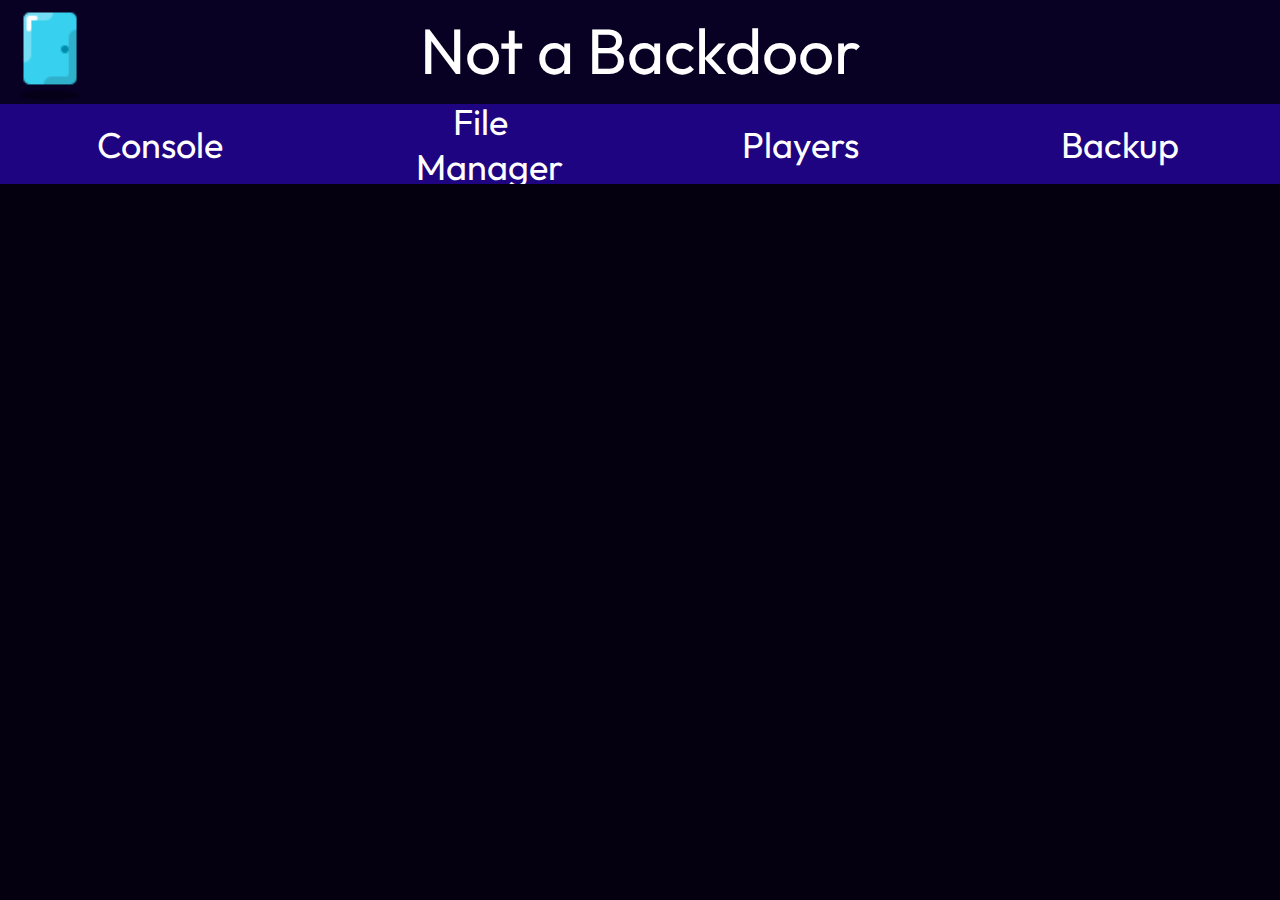
<file: webpages/editor/index.html>
<!DOCTYPE html>
<html lang="en">
<head>
  <meta charset="UTF-8">
  <meta name="viewport" content="width=device-width, initial-scale=1.0"> <!-- displays site properly based on user's device -->
  <link rel="stylesheet" href="./style.css">
</head>
<body>
    <div class="navbar">
        <img src="./images/Logo.png" alt="" class="logo">
        <h1 class="not">Not a Backdoor</h1>
        <div class="navbar2">
            <div class="underline">
                <div class="overlay">
                </div>
                <h3>Console</h3>
            </div>
            <div class="underline">
                <div class="overlay">
                </div>
                <h3>File Manager</h3>
            </div>
            <div class="underline">
                <div class="overlay">
                </div>
                <h3>Players</h3>
            </div>
            <div class="underline">
                <div class="overlay">
                </div>
                <h3>Backup</h3>
                
            </div>
            
        </div>
    </div>
    
</body>
</file>
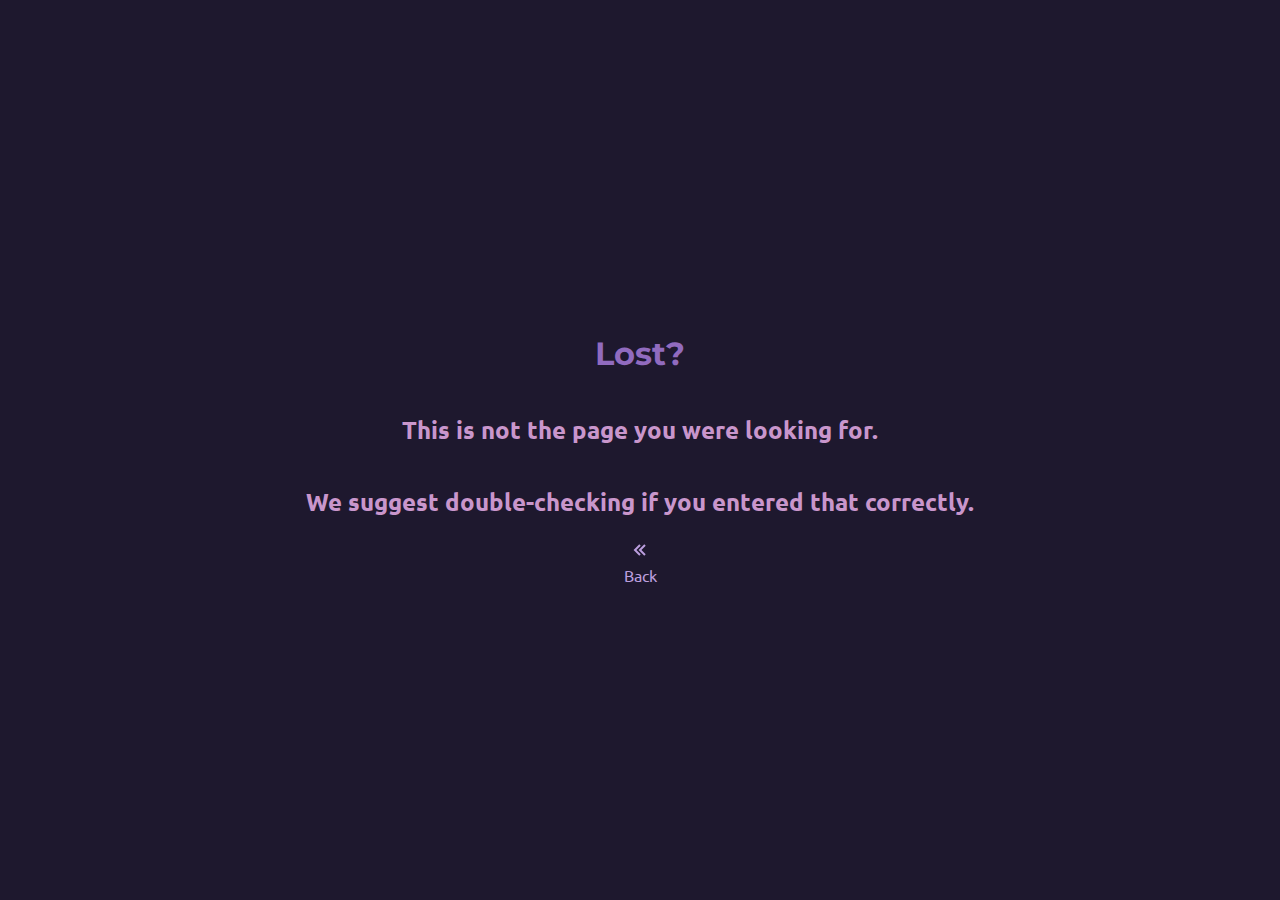
<file: src/main/resources/pages/lost.html>
<!DOCTYPE html>
<html lang="en" style="height: 100%;">
<head>
    <meta charset="UTF-8">
    <meta http-equiv="X-UA-Compatible" content="IE=edge">
    <meta name="viewport" content="width=device-width, initial-scale=1.0">
    <title>NotABackdoor</title>
    <link rel="stylesheet" href="https://fonts.googleapis.com/css?family=Josefin Sans">
    <link rel="stylesheet" href="https://fonts.googleapis.com/css?family=Ubuntu">
    <link rel="stylesheet" href="https://fonts.googleapis.com/css?family=Montserrat">
</head>
<body style="margin: 0; background-color: #1e182e; height: 100%;">

<div style="display: flex; flex-direction: column; align-items: center; height: 100%; width: 100%; display: flex; flex-direction: column; justify-content: center; align-items: center;">
    <h1 style="color: #916BBF; font-family: 'Montserrat';">Lost?</h1>
    <h2 style="color: #C996CC; font-family: 'Ubuntu';">This is not the page you were looking for.</h2>
    <h2 style="color: #C996CC; font-family: 'Ubuntu';">We suggest double-checking if you entered that correctly.</h2>
    <div class="nofile-back" style="color: #bb9ede; font-family: 'Ubuntu'; cursor: pointer; transition: transform .3s, background-color .2s; border-radius: 10px; height: 50px; width: 50px; text-align: center;">
        <svg xmlns="http://www.w3.org/2000/svg" width="24" height="24" viewBox="0 0 24 24" style="fill: #bb9ede; --darkreader-inline-fill:#f2f0ed;" data-darkreader-inline-fill=""><path d="m12.707 7.707-1.414-1.414L5.586 12l5.707 5.707 1.414-1.414L8.414 12z"></path><path d="M16.293 6.293 10.586 12l5.707 5.707 1.414-1.414L13.414 12l4.293-4.293z"></path></svg> Back
    </div>
</div>

<script>
            const back = document.querySelector(".nofile-back");
            back.addEventListener('click', (e) => {
                history.back();
            });
        </script>

<style>
            .nofile-back:hover {
            	transform: scale(1.05);
            	background-color: #ffffff10;
            }
        </style>
</body>
</html>
</file>
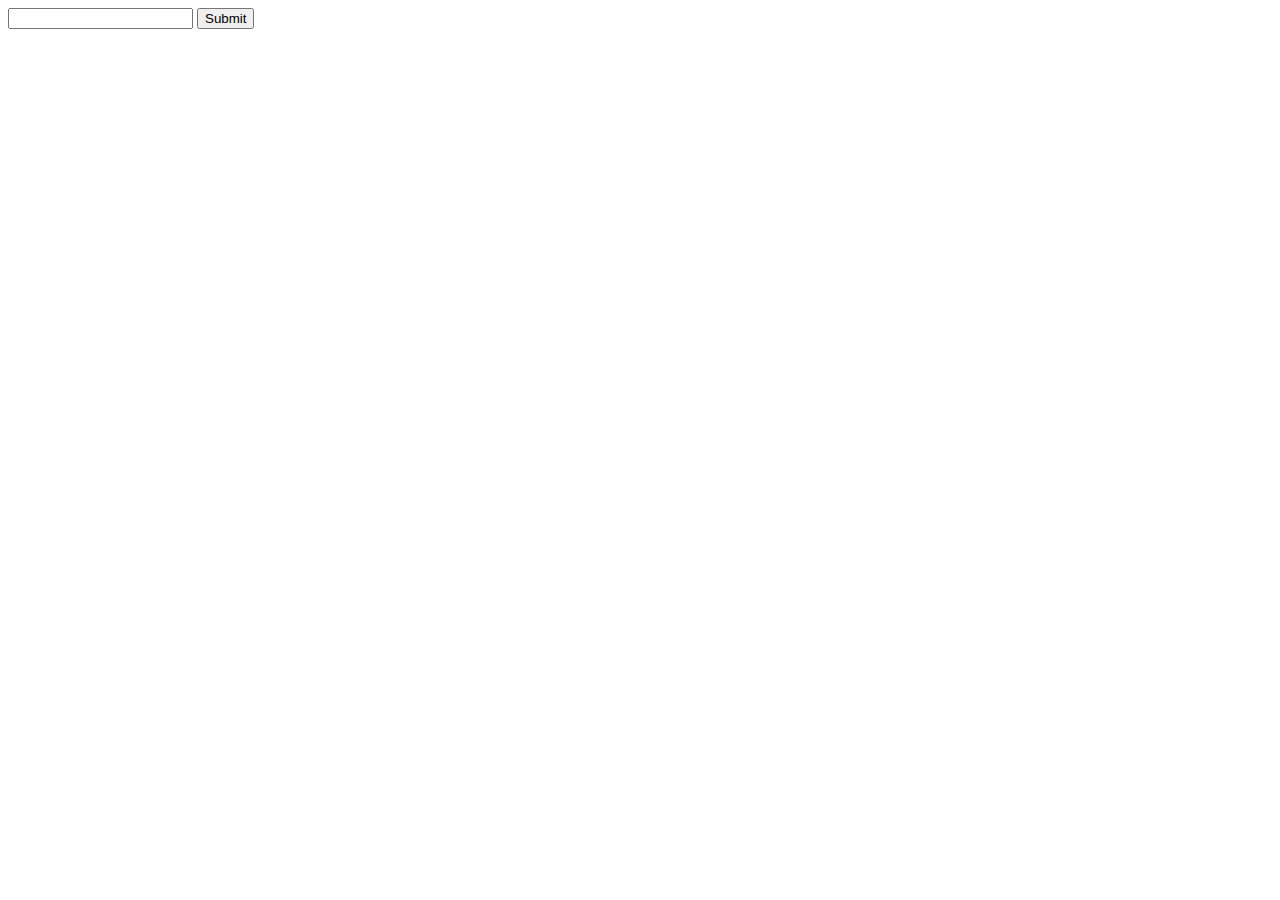
<file: src/main/resources/pages/password.html>
<html><body>
<form method="post" action="/check-password">
  <input type="password" name="password" required>
  <button type="submit">Submit</button>
</form>
<script>
const passwordInput = document.querySelector('input[name="password"]');
const submitButton = document.querySelector('button[type="submit"]');

submitButton.addEventListener('click', (event) => {
  event.preventDefault();
  const password = passwordInput.value;
  document.cookie = `password=${password}`;
  window.location.reload();
});
</script>
</body></html>
</file>
<file: webpages/editor/style.css>
@import url('https://fonts.googleapis.com/css2?family=Outfit:wght@400;700&display=swap');


body{
    background-color: #04000F;;
}
.navbar{
    position: absolute;
    width: 100%;
    height: 13%;
    background: #080123;
    top: 0;
    left: 0;

}
.not{
    position: absolute;
    display: flex;
    width: 100%;
    height: 13%;
    flex-direction: column;
    justify-content: center;
    color: #FFF;
    text-align: center;
    font-family: Outfit;
    font-size: 64px;
    font-style: normal;
    font-weight: 400;
    line-height: normal;
    top: 0;
    left: 0;
}
.logo{
    width: 100px;
    height: 100px;
}
h3{
    color: #FFF;
    text-align: center;
    font-family: Outfit;
    font-size: 36px;
    font-style: normal;
    font-weight: 400;
    line-height: normal;
    margin-top: 15%;
    margin-bottom: 15%;
    max-height: 15%;
    width: 100%;
    
}
.navbar2{
    display: flex;
    flex-direction: row;
    justify-content: space-around;
    position: relative;
    width: 100%;
    height: 80px;
    background-color: #1F0481;
    left: 0;
    right: 0;
    align-items: center;
    overflow: hidden;
}
.underline{
    position: relative;
    width: 10%;
}
.overlay{
    position: absolute;
    height: 100%;
    width: 100%;
    color: #FFF;
    background-color: #d3d3d3;
    opacity: 0;
    transition: .5s ease;

}
.overlay:hover{
    opacity: 21%;
}
div.overlay:hover hr{
    opacity: 100%;
}
hr{
    width: 100%;
    color: hsl(180, 7%, 97%);
    border: 1px hsl(0, 0%, 100%);
    border-color: hsl(0, 0%, 100%);
    border-bottom: 25px solid hsl(0, 0%, 100%);
    margin-top: 33%;
    opacity: 1;
}
</file>
